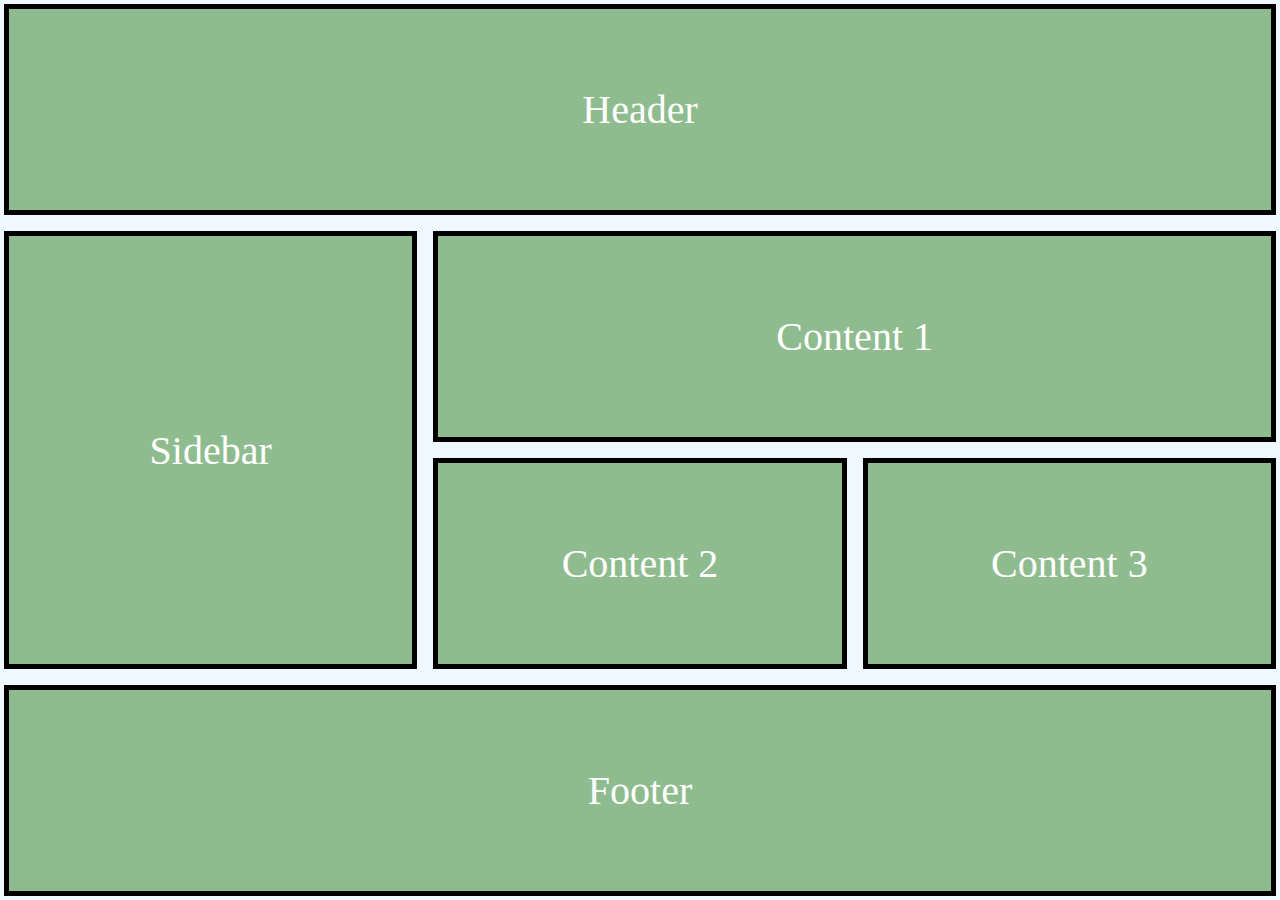
<file: css_grid/index.html>
<!DOCTYPE html>
<html lang="en">
<head>
    <meta charset="UTF-8">
    <meta name="viewport" content="width=device-width, initial-scale=1.0">
    <title>Css Grid</title>
 <link rel="stylesheet" href="style.css">
</head>
<body>
    <div class="container">
        <div class="item header">Header</div>
        <div class="item sidebar"> Sidebar</div>
        <div class="item content-1">Content 1</div>
        <div class="item">Content 2</div>
        <div class="item">Content 3</div>
        <div class="item footer">Footer</div>
    </div>
</body>
</html>
</file>
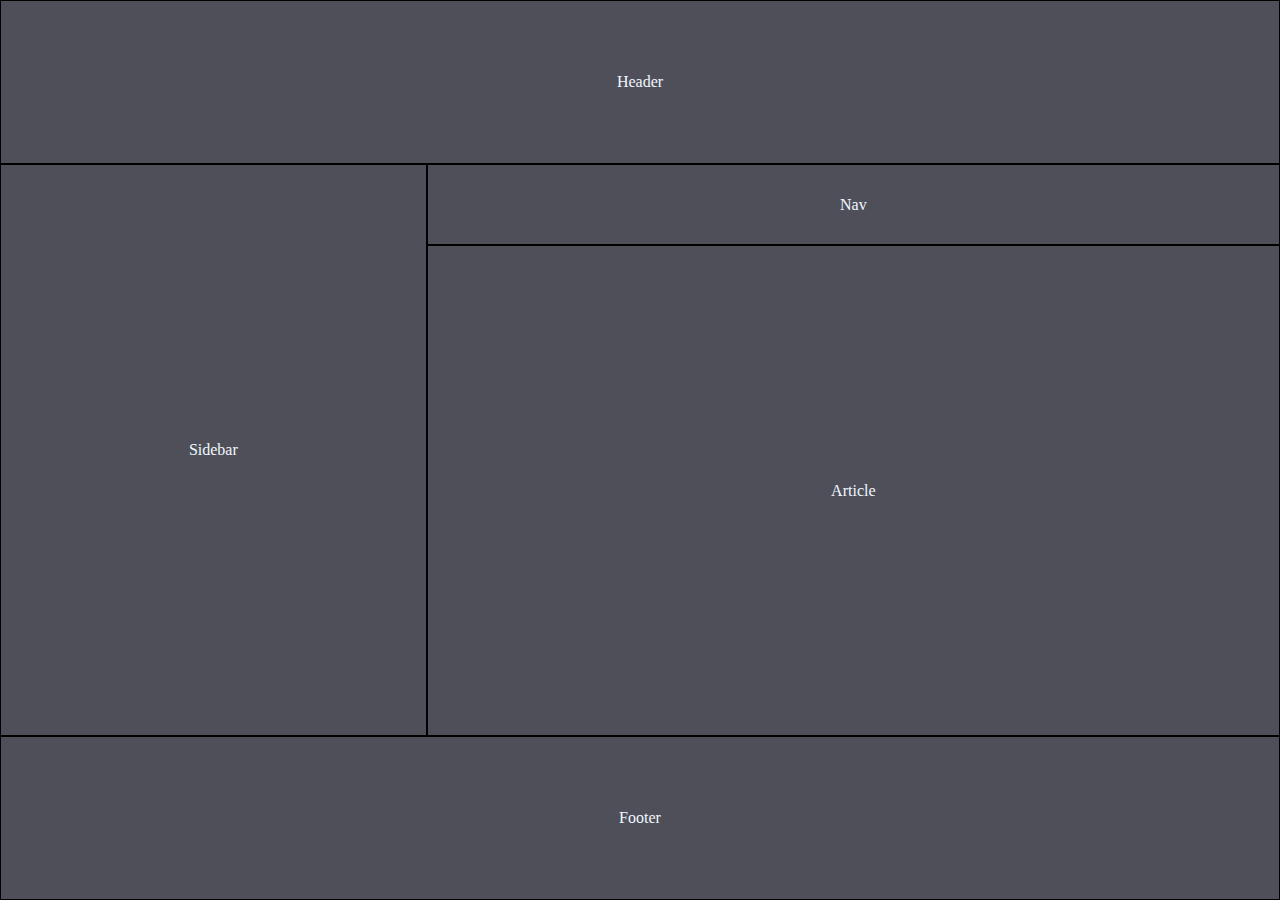
<file: holy-grail-layout/index.html>
<!DOCTYPE html>
<html lang="en">
  <head>
    <meta charset="UTF-8" />
    <meta name="viewport" content="width=device-width, initial-scale=1.0" />
    <title>Css Grid</title>
    <link rel="stylesheet" href="style.css" />
  </head>
  <body>
    <div class="container">
      <div class="item header">Header</div>
      <div class="item sidebar">Sidebar</div>
      <div class="item nav">Nav</div>
      <div class="item article">Article</div>
      <div class="item footer">Footer</div>
    </div>
  </body>
</html>
</file>
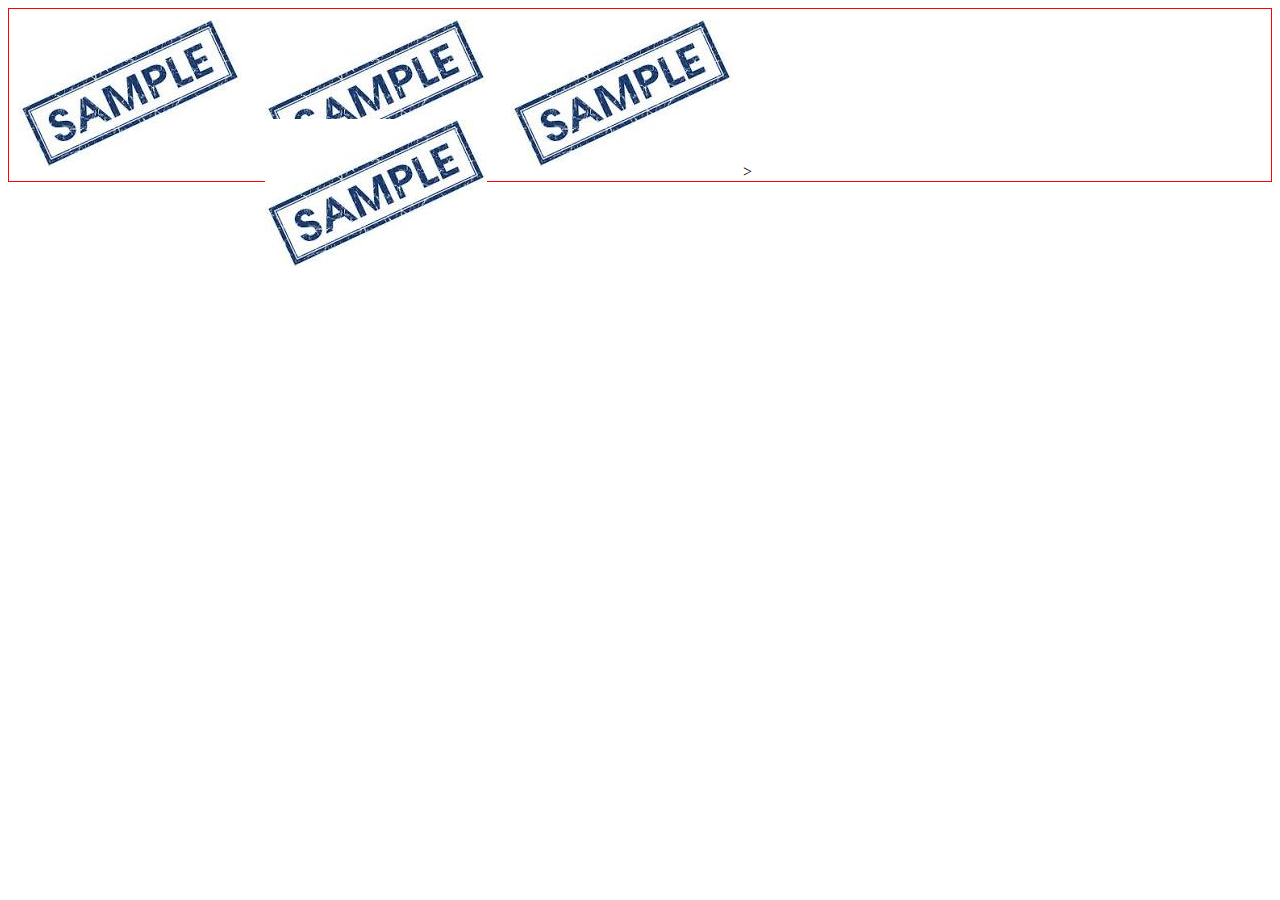
<file: position/index.html>
<!DOCTYPE html>
<html lang="en">
<head>
    <meta charset="UTF-8">
    <meta name="viewport" content="width=device-width, initial-scale=1.0">
    <title>Position</title>
    <link rel="stylesheet" href="style.css">
</head>
<body>
    <div class="container">
        <img src="download.jpg" alt="" class="image1">
        <img src="download.jpg" alt=""class="image2">
        <img src="download.jpg" alt="" class="image3">
        <img src="download.jpg" alt="" class="image4">>
    </div>
</body>
</html>
</file>
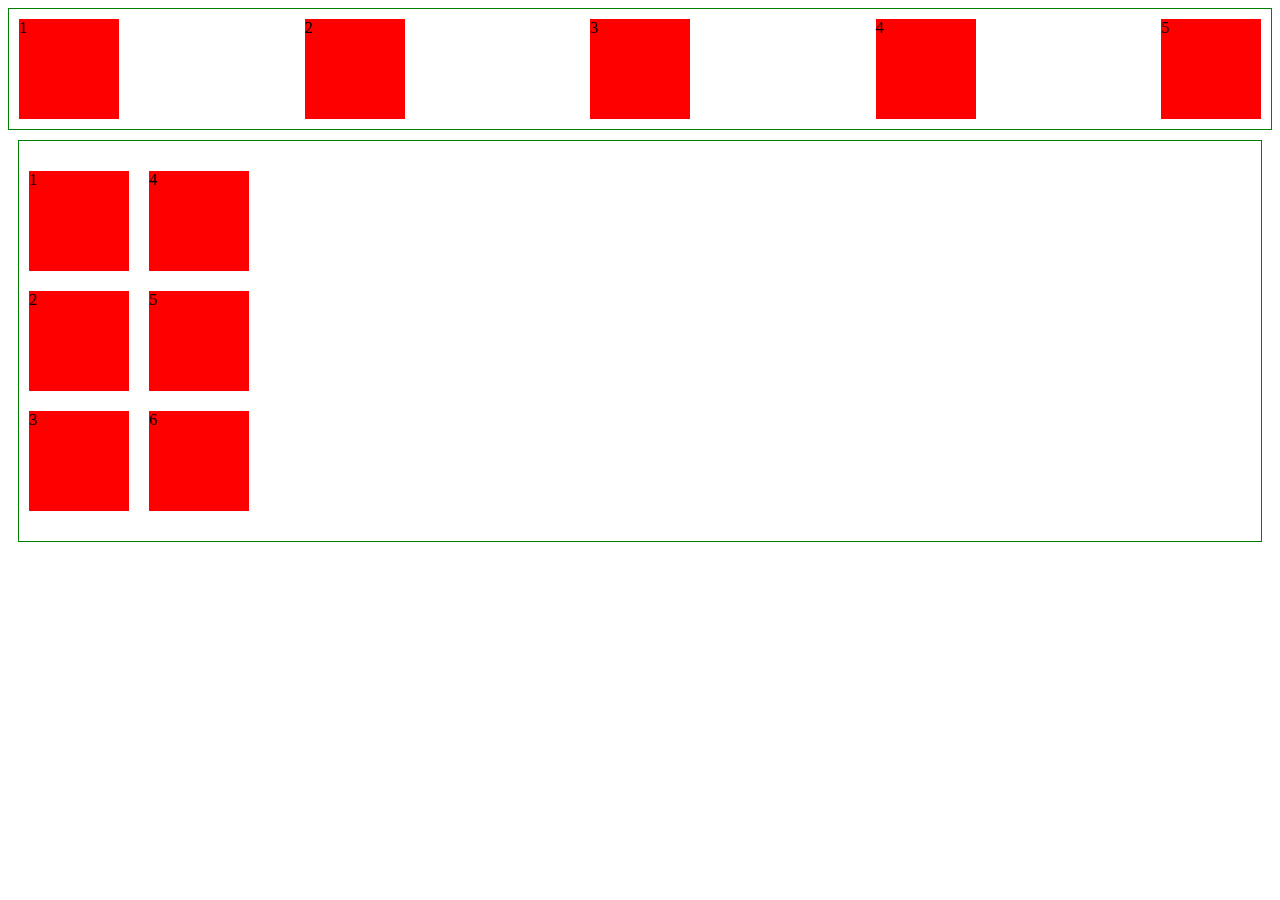
<file: flexbox/flexbox.html>
<!DOCTYPE html>
<html lang="en">
<head>
    <meta charset="UTF-8">
    <meta name="viewport" content="width=device-width, initial-scale=1.0">
    <title>Css flexbox</title>
    <link rel="stylesheet" href="style.css">  
</head>
<body>
    <div class="flex-container">
        <div class="flex-item">1</div>
        <div class="flex-item">2</div>
        <div class="flex-item">3</div>
        <div class="flex-item">4</div>
        <div class="flex-item">5</div>
    </div>

    <div class="flex-v-container">
        <div class="flex-item">1</div>
        <div class="flex-item">2</div>
        <div class="flex-item">3</div>
        <div class="flex-item">4</div>
        <div class="flex-item">5</div>
        <div class="flex-item">6</div>
    </div>
</body>
</html>
</file>
<file: css_grid/style.css>
* {
  margin: 0;
  padding: 0;
  box-sizing: border-box;
}

body {
  height: 100vh;
  width: 100vw;
}

.container {
  background-color: aliceblue;
  height: 100%;
  width: 100%;
  padding: 4px;
  display: grid;
  row-gap: 1rem;
  column-gap: 1rem;
  grid-template-columns: repeat(1, 1fr);
  grid-template-rows: repeat(6, 1fr);
}

.item {
  background-color: darkseagreen;
  border: 5px black solid;
  color: white;
  display: flex;
  justify-content: center;
  align-items: center;
  font-size: 2.5rem;
}

@media (min-width: 768px) {
  .container {
    grid-template-columns: repeat(3, 1fr);
    grid-template-rows: repeat(4, 1fr);
  }
  .header {
    grid-column-start: 1;
    grid-column-end: 4;
  }

  .footer {
    grid-column-start: 1;
    grid-column-end: 4;
  }

  .sidebar {
    grid-row-start: 2;
    grid-row-end: 4;
  }

  .content-1 {
    grid-column-start: 2;
    grid-column-end: 4;
  }
}
</file>
<file: holy-grail-layout/style.css>
* {
  margin: 0;
  padding: 0;
}

.container {
  height: 100vh;
  width: 100vw;
  display: grid;
  grid-template-columns: 1fr;
  grid-template-rows: repeat(5, 1fr);
}

.item {
  display: flex;
  justify-content: center;
  align-items: center;
  background-color: rgb(79, 79, 90);
  color: aliceblue;
  border: 1px solid black;
}

@media (min-width: 768px) {
  .container {
    height: 100vh;
    width: 100vw;
    display: grid;
    grid-template-columns: 1fr 2fr;
    grid-template-rows: 1fr 0.5fr 3fr 1fr;
  }

  .header {
    grid-column-start: 1;
    grid-column-end: 3;
  }

  .sidebar {
    grid-row-start: 2;
    grid-row-end: 4;
  }

  .footer {
    grid-column-start: 1;
    grid-column-end: 3;
  }
}
</file>
<file: position/style.css>
img {
    margin: 10px;
}

.container{
    border: solid 1px red;
    position: relative;
}

.image2 {
    position: absolute;
    top: 100px;
}
</file>
<file: flexbox/style.css>
.flex-container{
    display:flex;   
    border:1px solid green;
    justify-content: space-between;
    align-items: center;
  
    
}

.flex-item{
    background-color: red;
    height: 100px;   
    width: 100px;
    margin: 10px;
}

.flex-v-container{
    margin: 10px;   
    display:flex; 
    flex-direction: column; 
    flex-wrap:wrap;
    border:1px solid green;
    justify-content: center;
    align-content: flex-start;
    align-items: center;  
    height: 400px;
}
</file>
